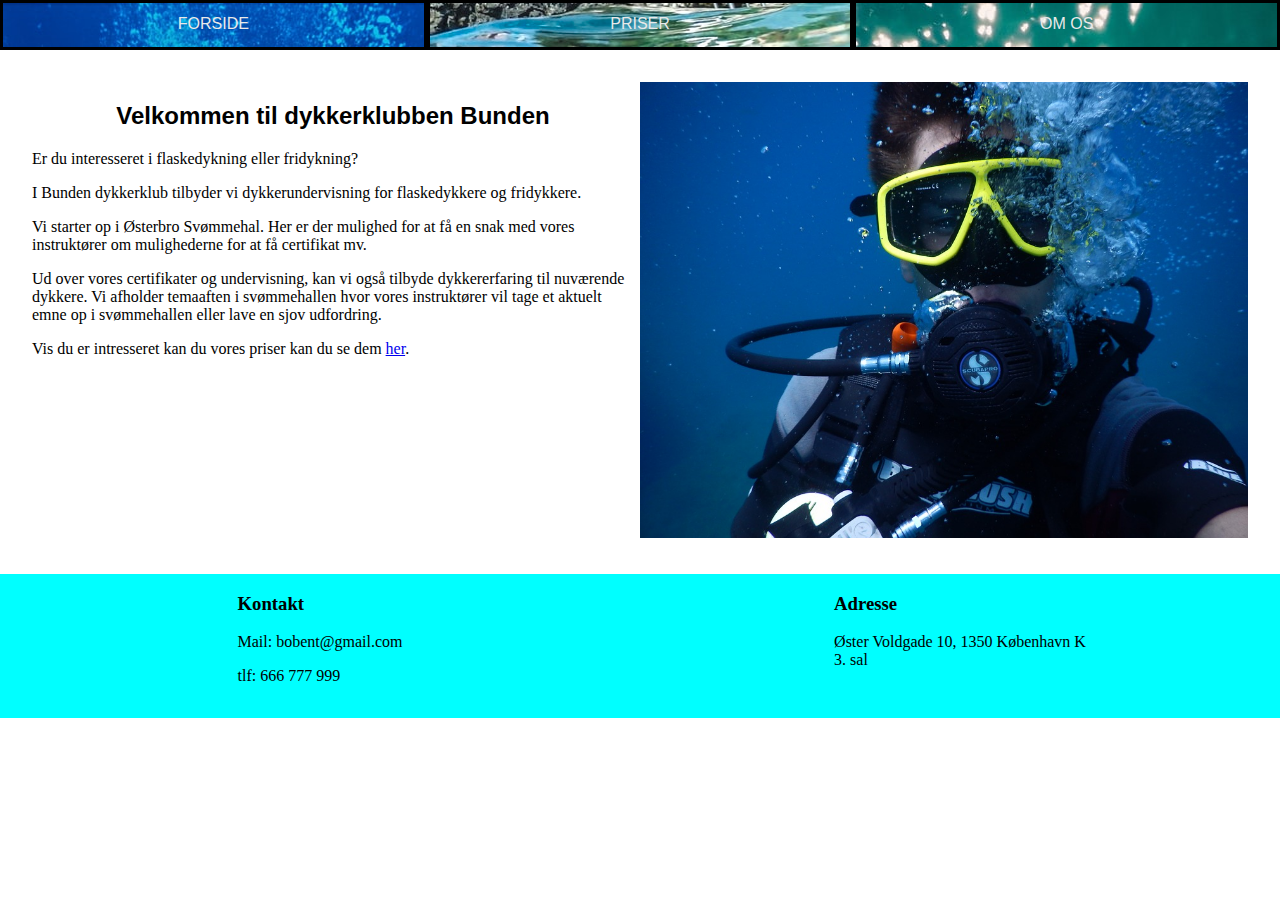
<file: index.html>
<!DOCTYPE html>
<html dir="ltr">
   <head>
      <meta charset="utf-8">
      <title>Bunden</title>
      <link rel="stylesheet" href="stylesheet.css">
   </head>
   <body>
      <div class="content">
         <div class="menu-wrapper">
            <div class="menulink-wrapper">
               <div class="menu-link-1">
                  <a href="index.html">Forside</a>
               </div>
               <div class="menu-link-2">
                  <a href="Kurser og priser.html">Priser</a>
               </div>
               <div class="menu-link-3">
                  <a href="om.html">Om os</a>
               </div>
            </div>
         </div>
         <div class="forside-wrapper">
            <div class="velkommen-wrapper">
               <div class="velkommen-text">
                  <h2>Velkommen til dykkerklubben Bunden</h2>
                  <p>Er du interesseret i flaskedykning eller fridykning?</p>
                  <p>I Bunden dykkerklub tilbyder vi dykkerundervisning for flaskedykkere og fridykkere.</p>
                  <p>Vi starter op i Østerbro Svømmehal. Her er der mulighed for at få en snak med vores instruktører om mulighederne for at få certifikat mv.</p>
                  <p>Ud over vores certifikater og undervisning, kan vi også tilbyde dykkererfaring til nuværende dykkere. Vi afholder temaaften i svømmehallen hvor vores instruktører vil tage et aktuelt emne op i svømmehallen eller lave en sjov udfordring.</p>
                  <p>Vis du er intresseret kan du vores priser kan du se dem <a href="priser.html">her</a>.</p>
               </div>
               <div class="velkommen-img">
                  <img src="images/close-diver.jpg" alt="">
               </div>
            </div>
         </div>
         <div class="bottombar-wrapper">
            <div class="contact-wrapper">
               <div class="centact-text">
                  <h3>Kontakt</h3>
                  <p>Mail: bobent@gmail.com</p>
                  <p>tlf: 666 777 999</p>
               </div>
            </div>
            <div class="adress-wrapper">
               <div class="adress-text">
                  <h3>Adresse</h3>
                  <a href="https://www.google.dk/maps/place/%C3%98ster+Voldgade+10,+1350+K%C3%B8benhavn/@55.6884116,12.5785285,17z/data=!3m1!4b1!4m5!3m4!1s0x4652531c16e7acd1:0x5c3be68dce7c6e1!8m2!3d55.6884086!4d12.5807172">Øster Voldgade 10, 1350 København K <br>3. sal</a>
               </div>
            </div>
         </div>
      </div>
   </body>
</html>
</file>
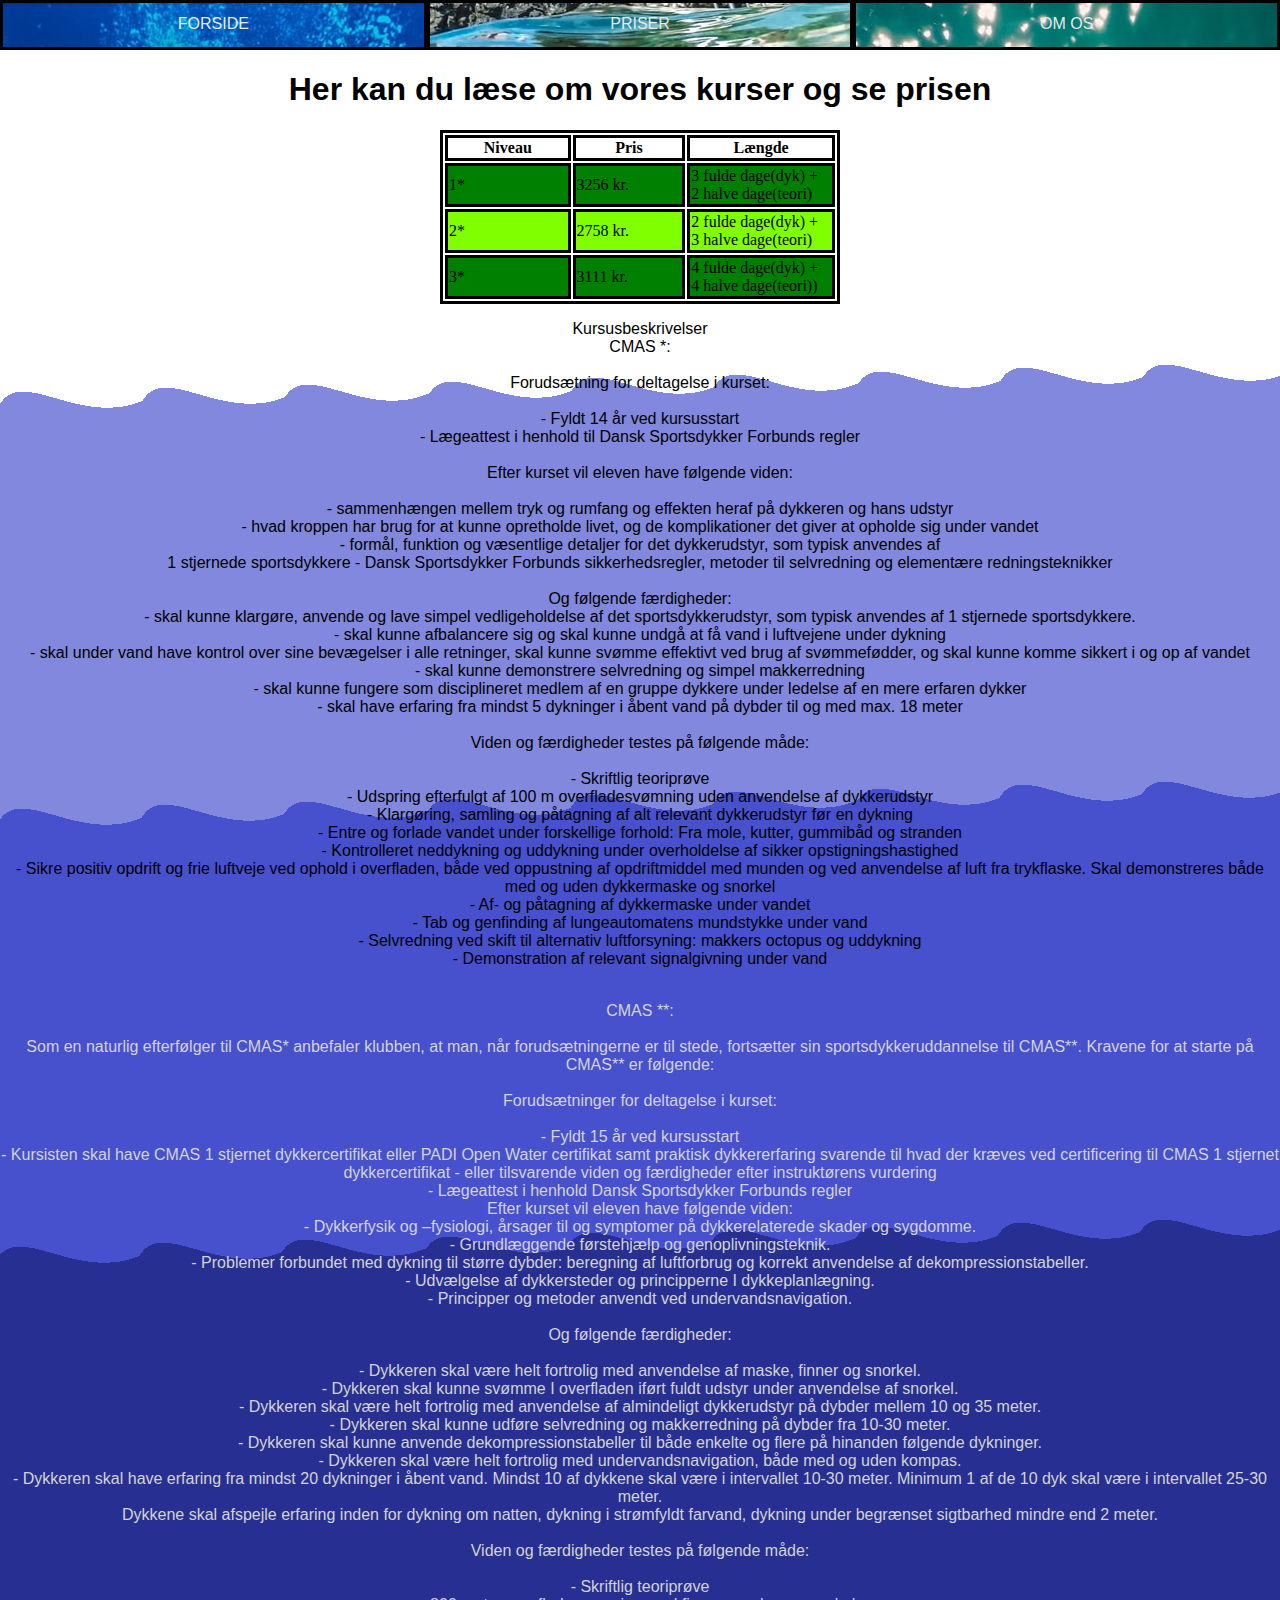
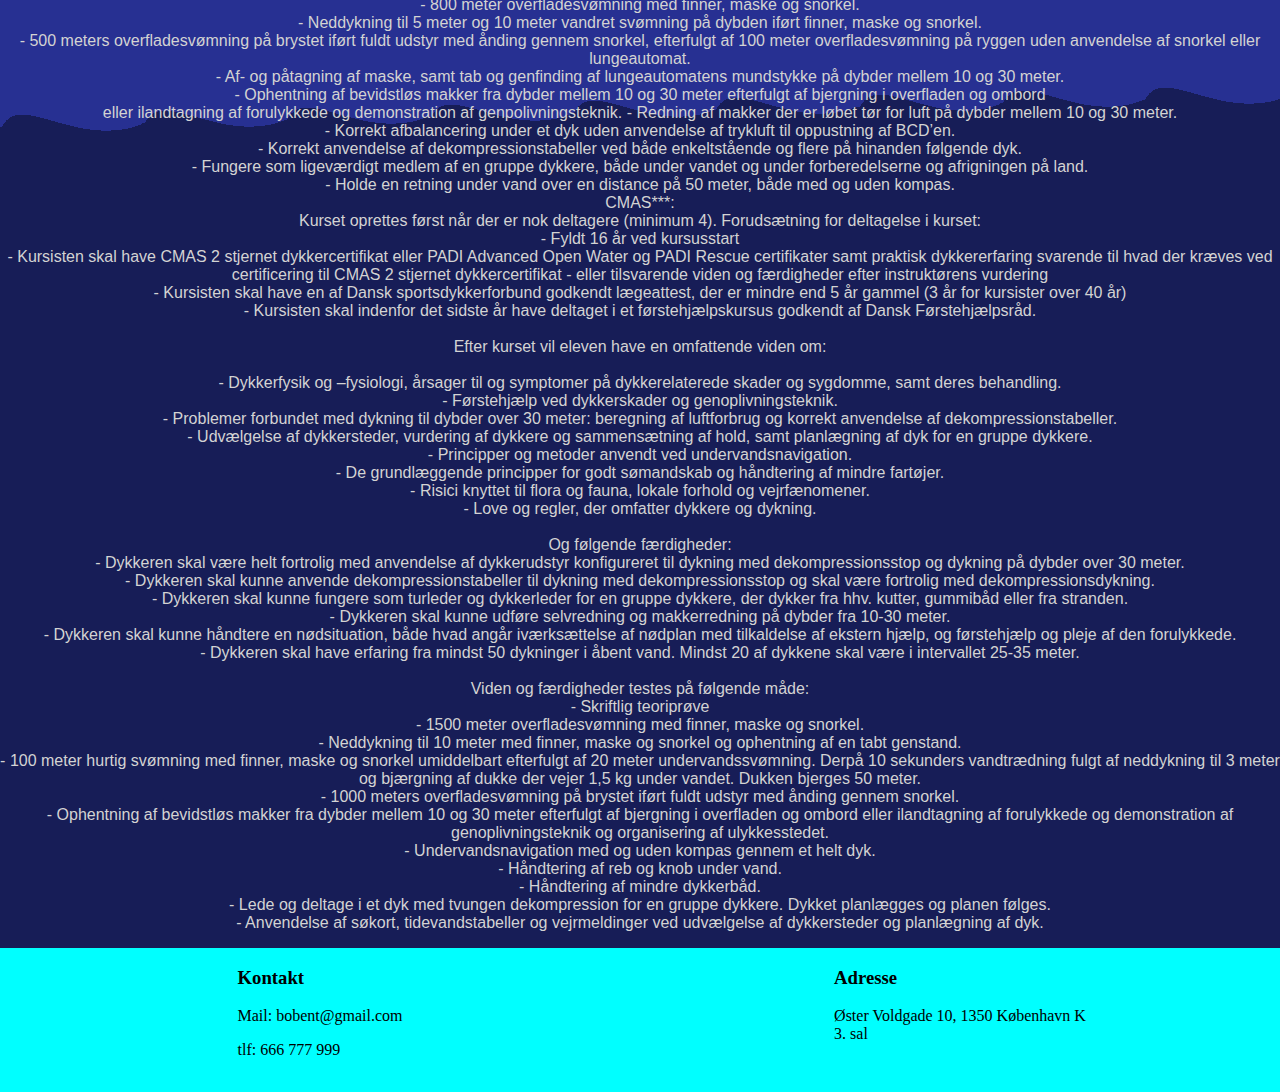
<file: Kurser og priser.html>
<head>

  <title>Kurser og priser</title>
  <link rel="stylesheet" type="text/css" href="stylesheet.css"> </link>

</head>

<body style= "background-image: url('images/Baggrund.png');">
   <div class="menu-wrapper">
      <div class="menulink-wrapper">
         <div class="menu-link-1">
            <a href="index.html">Forside</a>
         </div>
         <div class="menu-link-2">
            <a href="Kurser og priser.html">Priser</a>
         </div>
         <div class="menu-link-3">
            <a href="om.html">Om os</a>
         </div>
      </div>
   </div>

    <h1 class="kursus">Her kan du læse om vores kurser og se prisen</h1>
  <table>
    <tr>
      <th>Niveau</th>
      <th>Pris</th>
      <th>Længde</th>

    </tr>
    <tr class="trf2">
      <td>1*</td>
      <td>3256 kr.</td>
      <td>3 fulde dage(dyk) + <br> 2 halve dage(teori)</td>

    </tr>
    <tr class="trf1">
        <td>2*</td>
        <td>2758 kr.</td>
        <td>2 fulde dage(dyk) + <br> 3 halve dage(teori)</td>
    </tr>

    <tr class="trf2">
      <td>3*</td>
      <td>3111 kr.</td>
      <td>4 fulde dage(dyk) + <br> 4 halve dage(teori))</td>

    </tr>
  </table>
<div>
    <p class="Kursusbeskrivelser">
      Kursusbeskrivelser<br>
 CMAS *:<br>                                                                                                                                  <tilbage til top>
<br>
 Forudsætning for deltagelse i kurset:<br>
<br>
   -   	 Fyldt 14 år ved kursusstart<br>
   - 	 Lægeattest i henhold til Dansk Sportsdykker Forbunds regler<br>
<br>
 Efter kurset vil eleven have følgende viden:<br>
<br>
   -   sammenhængen mellem tryk og rumfang og effekten heraf på dykkeren og hans udstyr<br>
   - 	 hvad kroppen har brug for at kunne opretholde livet, og de komplikationer det giver at opholde sig under
  vandet<br>
   - 	 formål, funktion og væsentlige detaljer for det dykkerudstyr, som typisk anvendes af<br>
  1 stjernede sportsdykkere
   - 	 Dansk Sportsdykker Forbunds sikkerhedsregler, metoder til selvredning og elementære redningsteknikker<br>
<br>
 Og følgende færdigheder:<br>

  - 	 skal kunne klargøre, anvende og lave simpel vedligeholdelse af det sportsdykkerudstyr, som typisk
  anvendes af 1 stjernede sportsdykkere.<br>
  - 	 skal kunne afbalancere sig og skal kunne undgå at få vand i luftvejene under dykning<br>
  - 	 skal under vand have kontrol over sine bevægelser i alle retninger, skal kunne svømme effektivt ved brug
  af svømmefødder, og skal kunne komme sikkert i og op af vandet<br>
  - 	 skal kunne demonstrere selvredning og simpel makkerredning<br>
  -  	 skal kunne fungere som disciplineret medlem af en gruppe dykkere under ledelse af en mere erfaren dykker<br>
  -   	 skal have erfaring fra mindst 5 dykninger i åbent vand på dybder til og med max. 18 meter<br>
<br>
 Viden og færdigheder testes på følgende måde:<br>
<br>
  -  	 Skriftlig teoriprøve<br>
  - 	 Udspring efterfulgt af 100 m overfladesvømning uden anvendelse af dykkerudstyr<br>
  - 	 Klargøring, samling og påtagning af alt relevant dykkerudstyr før en dykning<br>
  - 	 Entre og forlade vandet under forskellige forhold: Fra mole, kutter, gummibåd og stranden<br>
  - 	 Kontrolleret neddykning og uddykning under overholdelse af sikker opstigningshastighed<br>
  - 	 Sikre positiv opdrift og frie luftveje ved ophold i overfladen, både ved oppustning af opdriftmiddel med
  munden og ved anvendelse af luft fra trykflaske. Skal demonstreres både med og uden dykkermaske
  og snorkel<br>
  - 	 Af- og påtagning af dykkermaske under vandet<br>
  - 	 Tab og genfinding af lungeautomatens mundstykke under vand<br>
  - 	 Selvredning ved skift til alternativ luftforsyning: makkers octopus og uddykning<br>
  - 	 Demonstration af relevant signalgivning under vand<br>
<br>
    </p>
    <p class="Kursusbeskrivelser1">
 CMAS **:                                             <br>                                                                                                <tilbage til top>
<br>
 Som en naturlig efterfølger til CMAS* anbefaler klubben, at man, når forudsætningerne er til stede, fortsætter sin
  sportsdykkeruddannelse til CMAS**. Kravene for at starte på CMAS** er følgende:<br>
<br>
 Forudsætninger for deltagelse i kurset:<br>
<br>
   -   	 Fyldt 15 år ved kursusstart<br>
   -   	 Kursisten skal have CMAS 1 stjernet dykkercertifikat eller PADI Open Water certifikat samt praktisk  dykkererfaring
 svarende til hvad der kræves ved certificering til CMAS 1 stjernet dykkercertifikat - eller  tilsvarende viden og
 færdigheder efter instruktørens vurdering<br>
   - 	 Lægeattest i henhold Dansk Sportsdykker Forbunds regler<br>

 Efter kurset vil eleven have følgende viden:<br>

   -  	 Dykkerfysik og –fysiologi, årsager til og symptomer på dykkerelaterede skader og sygdomme.<br>
   - 	 Grundlæggende førstehjælp og genoplivningsteknik.<br>
   - 	 Problemer forbundet med dykning til større dybder: beregning af luftforbrug og korrekt anvendelse af dekompressionstabeller.<br>
   - 	 Udvælgelse af dykkersteder og principperne I dykkeplanlægning.<br>
   - 	  Principper og metoder anvendt ved undervandsnavigation.<br>
<br>
 Og følgende færdigheder:<br>
<br>
  -

  Dykkeren skal være helt fortrolig med anvendelse af maske, finner og snorkel.<br>
  - 	  Dykkeren skal kunne svømme I overfladen iført fuldt udstyr under anvendelse af snorkel.<br>
  - 	  Dykkeren skal være helt fortrolig med anvendelse af almindeligt dykkerudstyr på dybder mellem 10 og 35 meter.<br>
  - 	  Dykkeren skal kunne udføre selvredning og makkerredning på dybder fra 10-30 meter.<br>
  -  	  Dykkeren skal kunne anvende dekompressionstabeller til både enkelte og flere på hinanden følgende dykninger.<br>
  -   	  Dykkeren skal være helt fortrolig med undervandsnavigation, både med og uden kompas.<br>
  - 	  Dykkeren skal have erfaring fra mindst 20 dykninger i åbent vand. Mindst 10 af dykkene skal være i intervallet 10-30 meter.
 Minimum 1 af de 10 dyk skal være i intervallet 25-30 meter.<br>
 Dykkene skal afspejle erfaring inden for dykning om natten, dykning i strømfyldt farvand, dykning under begrænset
 sigtbarhed mindre end 2 meter.<br>
<br>
 Viden og færdigheder testes på følgende måde:<br>
<br>
  -  	 Skriftlig teoriprøve<br>
  - 	 800 meter overfladesvømning med finner, maske og snorkel.<br>
  - 	  Neddykning til 5 meter og 10 meter vandret svømning på dybden iført finner, maske og snorkel.<br>
  - 	  500 meters overfladesvømning på brystet iført fuldt udstyr med ånding gennem snorkel, efterfulgt af 100 meter
 overfladesvømning på ryggen uden anvendelse af snorkel eller lungeautomat.<br>
  - 	  Af- og påtagning af maske, samt tab og genfinding af lungeautomatens mundstykke på dybder mellem 10 og 30 meter.<br>
  - 	  Ophentning af bevidstløs makker fra dybder mellem 10 og 30 meter efterfulgt af bjergning i overfladen og ombord<br>
 eller ilandtagning af forulykkede og demonstration af genpolivningsteknik.
  - 	  Redning af makker der er løbet tør for luft på dybder mellem 10 og 30 meter.<br>
  - 	  Korrekt afbalancering under et dyk uden anvendelse af trykluft til oppustning af BCD’en.<br>
  - 	  Korrekt anvendelse af dekompressionstabeller ved både enkeltstående og flere på hinanden følgende dyk.<br>
  - 	  Fungere som ligeværdigt medlem af en gruppe dykkere, både under vandet og under forberedelserne og afrigningen på land.<br>
  - 	 Holde en retning under vand over en distance på 50 meter, både med og uden kompas.<br>



 CMAS***:                                                                            <br>                                                                <tilbage til top>

 Kurset oprettes først når der er nok deltagere (minimum 4). Forudsætning for deltagelse i kurset:<br>

   -   	 Fyldt 16 år ved kursusstart<br>
   - 	 Kursisten skal have CMAS 2 stjernet dykkercertifikat eller PADI Advanced Open Water og PADI Rescue certifikater
 samt praktisk dykkererfaring svarende til hvad der kræves ved certificering til CMAS 2 stjernet dykkercertifikat -
  eller tilsvarende viden og færdigheder efter instruktørens vurdering<br>
   - 	 Kursisten skal have en af Dansk sportsdykkerforbund godkendt lægeattest, der er mindre end 5 år gammel
 (3 år for kursister over 40 år)<br>
   - 	 Kursisten skal indenfor det sidste år have deltaget i et førstehjælpskursus godkendt af Dansk Førstehjælpsråd.<br>
<br>
 Efter kurset vil eleven have en omfattende viden om:<br>
<br>
   -  	 Dykkerfysik og –fysiologi, årsager til og symptomer på dykkerelaterede skader og sygdomme, samt deres behandling.<br>
   - 	 Førstehjælp ved dykkerskader og genoplivningsteknik.<br>
   - 	 Problemer forbundet med dykning til dybder over 30 meter: beregning af luftforbrug og korrekt anvendelse af
 dekompressionstabeller.<br>
   - 	 Udvælgelse af dykkersteder, vurdering af dykkere og sammensætning af hold, samt planlægning af dyk for en
 gruppe dykkere.<br>
   - 	 Principper og metoder anvendt ved undervandsnavigation.<br>
   - 	 De grundlæggende principper for godt sømandskab og håndtering af mindre fartøjer.<br>
   - 	 Risici knyttet til flora og fauna, lokale forhold og vejrfænomener.<br>
   - 	 Love og regler, der omfatter dykkere og dykning.<br>
<br>
 Og følgende færdigheder:<br>

  - 	 Dykkeren skal være helt fortrolig med anvendelse af dykkerudstyr konfigureret til dykning med dekompressionsstop
 og dykning på dybder over 30 meter.<br>
  - 	 Dykkeren skal kunne anvende dekompressionstabeller til dykning med dekompressionsstop og skal være fortrolig med
 dekompressionsdykning.<br>
  - 	 Dykkeren skal kunne fungere som turleder og dykkerleder for en gruppe dykkere, der dykker fra hhv. kutter,
 gummibåd eller fra stranden.<br>
  - 	 Dykkeren skal kunne udføre selvredning og makkerredning på dybder fra 10-30 meter.<br>
  -  	 Dykkeren skal kunne håndtere en nødsituation, både hvad angår iværksættelse af nødplan med tilkaldelse af ekstern
 hjælp, og førstehjælp og pleje af den forulykkede.<br>
  -   	 Dykkeren skal have erfaring fra mindst 50 dykninger i åbent vand. Mindst 20 af dykkene skal være i intervallet
 25-35 meter.<br>

<br>
 Viden og færdigheder testes på følgende måde:
<br>
  -  	 Skriftlig teoriprøve<br>
  - 	 1500 meter overfladesvømning med finner, maske og snorkel.<br>
  - 	 Neddykning til 10 meter med finner, maske og snorkel og ophentning af en tabt genstand.<br>
  - 	 100 meter hurtig svømning med finner, maske og snorkel umiddelbart efterfulgt af 20 meter undervandssvømning.
  Derpå 10 sekunders vandtrædning fulgt af neddykning til 3 meter og bjærgning af dukke der vejer 1,5 kg under
  vandet. Dukken bjerges 50 meter.<br>
  - 	 1000 meters overfladesvømning på brystet iført fuldt udstyr med ånding gennem snorkel.<br>
  - 	 Ophentning af bevidstløs makker fra dybder mellem 10 og 30 meter efterfulgt af bjergning i overfladen og ombord
 eller ilandtagning af forulykkede og demonstration af genoplivningsteknik og organisering af ulykkesstedet.<br>
  - 	 Undervandsnavigation med og uden kompas gennem et helt dyk.<br>
  - 	 Håndtering af reb og knob under vand.<br>
  - 	 Håndtering af mindre dykkerbåd.<br>
  - 	 Lede og deltage i et dyk med tvungen dekompression for en gruppe dykkere. Dykket planlægges og planen følges.<br>
   - 	 Anvendelse af søkort, tidevandstabeller og vejrmeldinger ved udvælgelse af dykkersteder og planlægning af dyk.</p>
 </div>
 <div class="bottombar-wrapper">
    <div class="contact-wrapper">
       <div class="centact-text">
          <h3>Kontakt</h3>
          <p>Mail: bobent@gmail.com</p>
          <p>tlf: 666 777 999</p>
       </div>
    </div>
    <div class="adress-wrapper">
       <div class="adress-text">
          <h3>Adresse</h3>
          <a href="https://www.google.dk/maps/place/%C3%98ster+Voldgade+10,+1350+K%C3%B8benhavn/@55.6884116,12.5785285,17z/data=!3m1!4b1!4m5!3m4!1s0x4652531c16e7acd1:0x5c3be68dce7c6e1!8m2!3d55.6884086!4d12.5807172">Øster Voldgade 10, 1350 København K <br>3. sal</a>
       </div>
    </div>
</body>
</file>
<file: stylesheet.css>
/* August styles */
/* Master styles */
body {
   margin: 0px;
}


/* Menu styles */
.menu-wrapper {
   width: 100%;
   height: 50px;
}

.menulink-wrapper {
   display: flex;
   height: 100%;
}

.menulink-wrapper div {
   display: flex;
   justify-content: center;
   align-items: center;
   border: solid;
   width: 100%;
}

.menulink-wrapper > div > a {
   text-transform: uppercase;
   text-decoration: none;
   color: #e9e9e9;
   font-family: Impact, sans-serif;
   border-bottom: 2px solid transparent;
   transition: border-bottom 0.5s;
}

.menulink-wrapper > div > a:hover {
   border-bottom: 2px solid #e9e9e9;
   transition: border-bottom 0.5s;
}

.menu-link-1 {
   background-image: url("images/diver_ok.jpg");
}

.menu-link-2 {
   background-image: url("images/half_water.jpg");
   background-position: 0px -200px;
}

.menu-link-3 {
   background-image: url("images/2_swimmers.jpg");
}


/* Forside styles */
.forside-wrapper {
   margin: 2.5%;
}

.velkommen-wrapper {
   display: grid;
   grid-template-columns: 1fr 1fr;
}

.velkommen-img img {
   width: 100%;
   height: auto;
}

.velkommen-text {
   margin-right: 1%;
}

.velkommen-text h2 {
   text-align: center;
   font-family: Helvetica, sans-serif;
}

.velkommen-text p {
   font-family: Georgia, serif;
}



/* Bottombar styles */
.bottombar-wrapper {
   bottom: 0px;
   display: grid;
   grid-template-columns: 1fr 1fr;
   height: 9em;
   width: 100%;
   background-color: aqua;
   justify-items: center;
}

.adress-text a {
   text-decoration: none;
   color: black;
}

.adress-text a:hover {
   text-decoration: underline;
}

/* Victor styles */
.centrum {
  text-align: center;
}

.infobox_1 {
  border:solid;
  border-width: thick;
  width:395px;
  margin-left: 5%;
}

.infobox_1 h3 {
  margin-left: 20px;
}

.infobox_2 {
  border:solid;
  border-width: thick;
  width:395px;
  margin-right: 5%
}

.infobox_2 h3 {
  margin-left: 20px;
}

.infobox_wrapper {
  display:flex;
  justify-content: space-between;
}

.dykke_niveau {
  display: flex;
  justify-content: space-between;
  margin-top: 16%;
  margin-left: 60px;
  margin-right: 60px;
  align-items: center;
}

.dykke_niveau_info {
  width: 45%;
}

.højre {
  text-align: right;
  margin-right: 8%;
}

.venstre {
  text-align: left;
  margin-left: 6%;
}

/* Andreas styles */
table,th,td{
  margin-left: auto;
  margin-right: auto;
  border: solid black;
  width: 25em;
}
.Kursus {
  font-family: sans-serif;
  text-align: center;
}
.Kursusbeskrivelser {
  font-family: sans-serif;
  text-align: center;
}
.Kursusbeskrivelser1 {
  font-family: sans-serif;
  text-align: center;
  color:#D3D3D3;
}
.trf1{
  background-color:#7FFF00;
}
.trf2{
  background-color:#008000;
}
</file>
